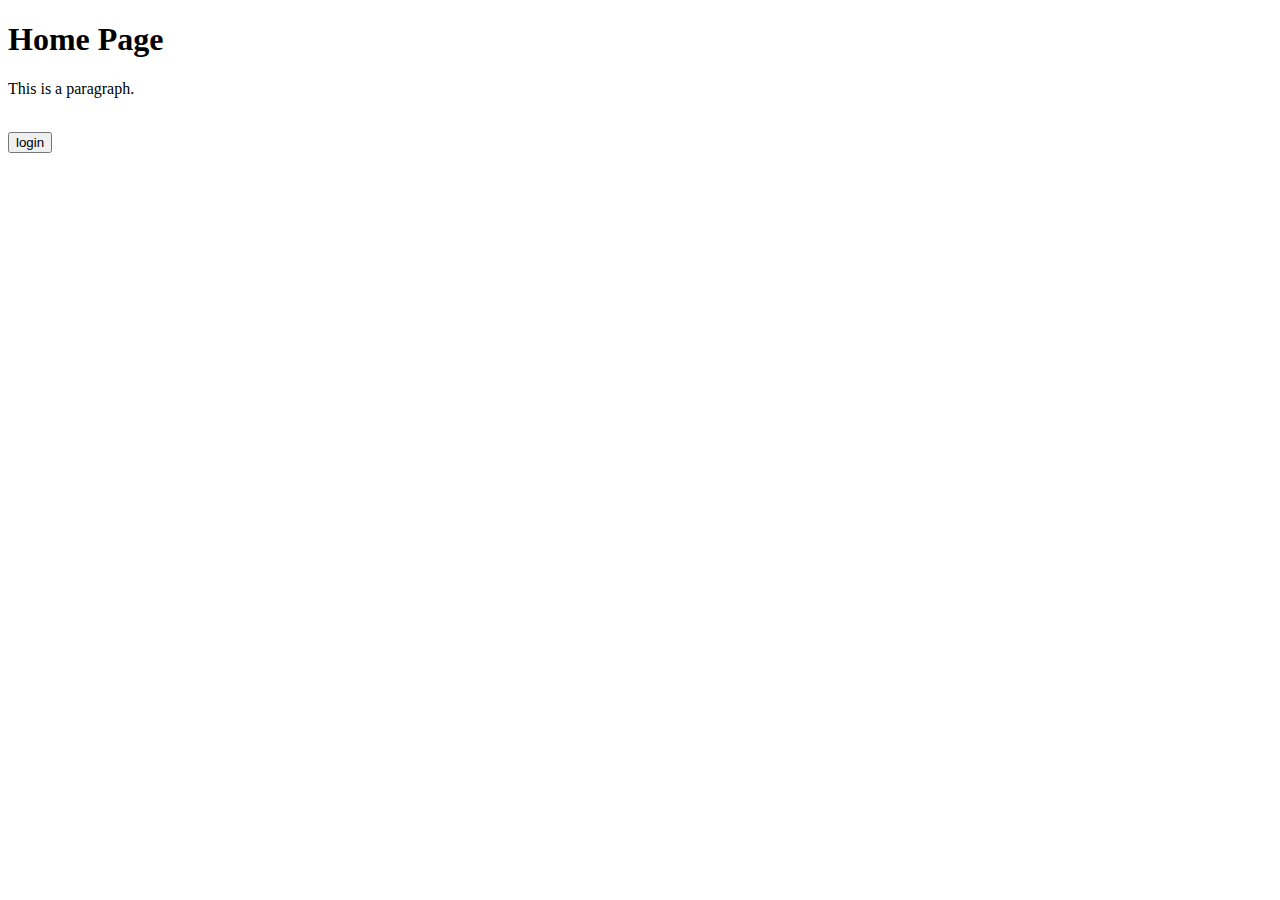
<file: index.html>
<!DOCTYPE html>
<html>
  <head>
    <title>home page</title>
  </head>
  <body>

    <script src="fb_login.js"></script>

    <h1>Home Page</h1>
    <p>This is a paragraph.</p>

    <br>
    <button onclick="loginPage()">login</button>

  </body>
</html>
</file>
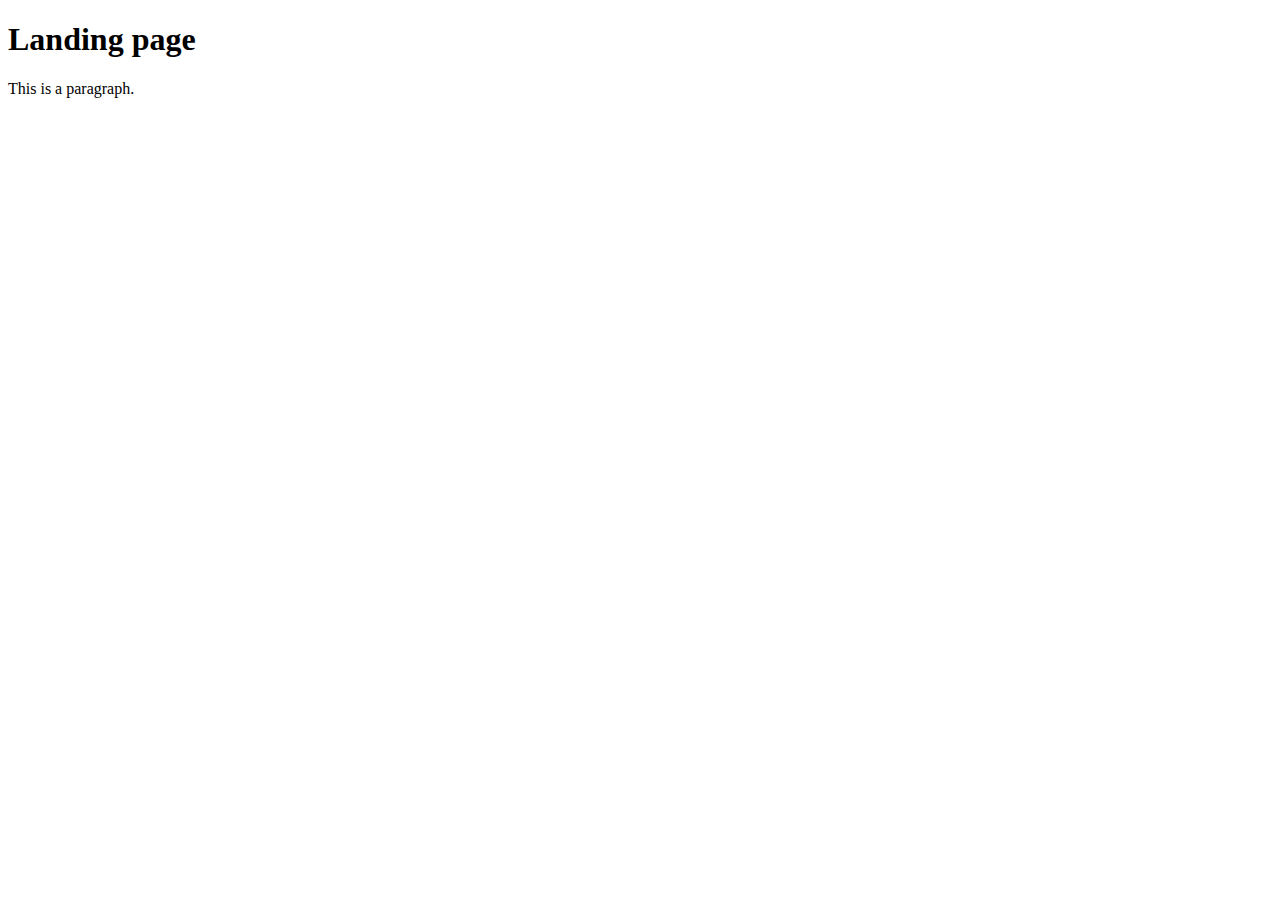
<file: HTML/landingPage.html>
<!DOCTYPE html>
<html>
    <head>
        <title>log in</title>
    </head>
    <body>

        <script src="/JS/landingPage.js"></script>

        <h1>Landing page</h1>
        <p>This is a paragraph.</p>

    </body>
</html>
</file>
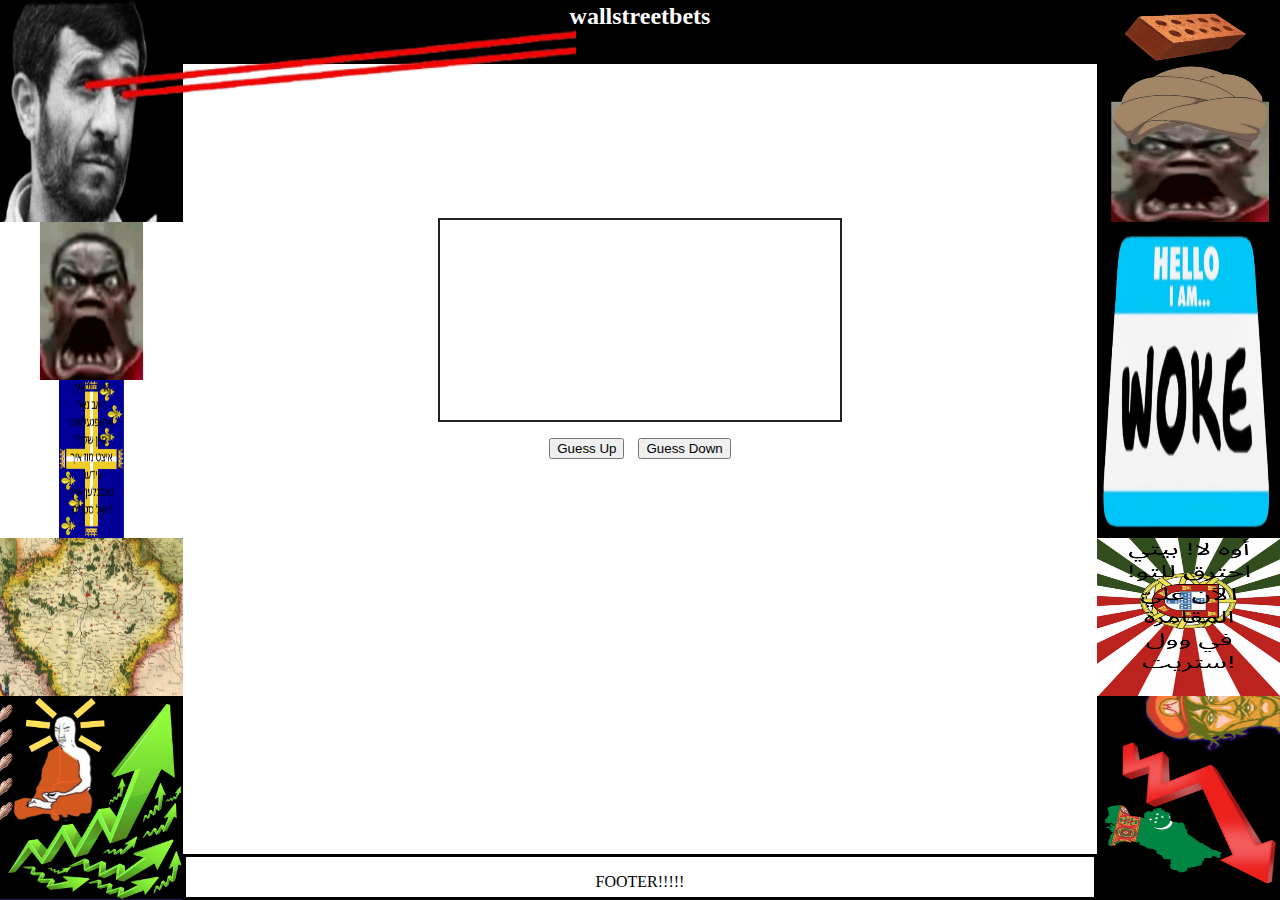
<file: HTML/wsb.html>
<!DOCTYPE html>
<html>
    <head>
        <title>WSB</title>
        <link rel="stylesheet" type="text/css" href="../CSS/wsb.css">
    </head>
    <body>

        <script src="/JS/wsb.js"></script>

        <div class="container"> 
            <div class="inoperable-message" style="display:none;">
                screen is inoperable at this size, what are you, a mobile user?
            </div>
            <div class="headerLeft" id="backgroundColour2">
                <img class="mahmoud" src="/images/mahmoudLazar.png">
            </div>
            <div class="header"><h2>wallstreetbets</h2></div>
            <div class="rightOfHeader" id="backgroundColour2"></div>
            <div class="headerMidRight" id="backgroundColour2"></div>
            <div class="headerRight" id="backgroundColour2">
                <img class="brick" src="/images/brick.png">
            </div>
            <div class="grid-1-1" id="backgroundColour2">
                
            </div>  <!--remember to replace scream image with one with transparent background-->
            <div class="grid-1-2" id="backgroundColour1"></div>
            <div class="grid-1-3" id="backgroundColour1"></div>
            <div class="grid-1-4" id="backgroundColour1"></div>
            <div class="grid-1-5" id="backgroundColour1"></div>
            <div class="grid-1-6" id="backgroundColour1"></div>
            <div class="grid-1-7" id="backgroundColour2">
                <img class="screamTurban" src="/images/screaming guy turban.png">
            </div>
            <div id="graph-game-area">
                <canvas id="graph-canvas" width="400" height="200" style="background: #fff; border: 2px solid #222; margin-bottom: 16px;"></canvas>
                <div style="margin-bottom: 12px;">
                    <button id="guess-up" style="margin-right: 10px;">Guess Up</button>
                    <button id="guess-down">Guess Down</button>
                </div>
                <div id="graph-status" style="font-size: 1.2em; color: #222; margin-bottom: 8px;"></div>
                <div id="graph-score" style="font-size: 1em; color: #444;"></div>
            </div>
            <div class="grid-2-1" id="backgroundColour2">
                <img class="screamFace" src="/images/screaming face guy.png"> 
            </div>
            <div class="grid-2-2" id="backgroundColour1"></div>
            <div class="grid-2-3" id="backgroundColour1"></div>
            <div class="grid-2-4" id="backgroundColour1"></div>
            <div class="grid-2-5" id="backgroundColour1"></div>
            <div class="grid-2-6" id="backgroundColour1"></div>
            <div class="grid-2-7" id="backgroundColour2">
                <img class="woke" src="/images/hello i am woke.png"> 
            </div>
            <div class="grid-3-1" id="backgroundColour2">
                <img class="franceFlag" src="/images/french royal flag yiddish.png">
            </div>
            <div class="grid-3-2" id="backgroundColour1"></div>
            <div class="grid-3-3" id="backgroundColour1"></div>
            <div class="grid-3-4" id="backgroundColour1"></div>
            <div class="grid-3-5" id="backgroundColour1"></div>
            <div class="grid-3-6" id="backgroundColour1"></div>
            <div class="grid-3-7" id="backgroundColour2">
                
            </div>
            <div class="grid-4-1" id="backgroundColour2">
                <img class="bohemiaMap" src="/images/map of the kingdom of bohemia.png">
            </div>
            <div class="grid-4-2" id="backgroundColour1"></div>
            <div class="grid-4-3" id="backgroundColour1"></div>
            <div class="grid-4-4" id="backgroundColour1"></div>
            <div class="grid-4-5" id="backgroundColour1"></div>
            <div class="grid-4-6" id="backgroundColour1"></div>
            <div class="grid-4-7" id="backgroundColour2">
                <img class="portoJapan" src="/images/portuguese japanese empire arabic.png">
            </div>
            <div class="grid-5-1" id="backgroundColour2">
                <img class="holyChuddha" src="/images/holy chuddha and surrounding things.png">
            </div>
            <div class="grid-5-2" id="backgroundColour1"></div>
            <div class="grid-5-3" id="backgroundColour1"></div>
            <div class="grid-5-4" id="backgroundColour1"></div>
            <div class="grid-5-5" id="backgroundColour1"></div>
            <div class="grid-5-6" id="backgroundColour1"></div>
            <div class="grid-5-7" id="backgroundColour2">
                <img class="bottomRight" src="/images/turkmenistan going down.png">
            </div>
            <div class="footerLeft" id="backgroundColour2"></div>
            <div class="footer"><p>FOOTER!!!!!</p></div>
            <div class="footerRight" id="backgroundColour2"></div>
        </div>

    </body>
</html>
</file>
<file: CSS/wsb.css>
/*the CSS code for the 1st game, WSB*/
.container {
    display: grid;
    height: 100vh;
    width: 100%;
    grid-template-columns: 1fr 1fr 1fr 1fr 1fr 1fr 1fr;
    /*adjusted width to account for footer*/
    grid-template-rows: 0.077fr 0.189fr 0.189fr 0.189fr 0.189fr 0.189fr 0.055fr;
}

/*this code applies to all divs inside the container*/
.container > div {
    min-height: 20px; 
}

/*size/position of an image in the grid*/
.mahmoud {
    position: absolute;
    width: 45%;
    height: 25%;
    display: block;
    margin-left: auto;
    margin-right: auto; 
}

/*size/position of an image in the grid*/
.screamFace {
    position: relative;
    width: 100%;
    height: 100%;
    display: block;
    margin-left: auto;
    margin-right: auto;
}

.franceFlag {
    position: relative;
    width: 100%;
    height: 100%;
    display: block;
    margin-left: auto;
    margin-right: auto;
}

.bohemiaMap {
    position: relative;
    width: 100%;
    height: 100%;
    display: block;
    margin-left: auto;
    margin-right: auto;
}

.holyChuddha {
    position: relative;
    width: 100%;
    height: 100%;
    display: block;
    margin-left: auto;
    margin-right: auto;
}

.brick {
    position: relative;
    width: 100%;
    height: 100%;
    display: block;
    margin-left: auto;
    margin-right: auto;
}

.screamTurban {
    position: relative;
    width: 100%;
    height: 100%;
    display: block;
    margin-left: auto;
    margin-right: auto;
}

.woke {
    position: relative;
    width: 100%;
    height: 100%;
    display: block;
    margin-left: auto;
    margin-right: auto;
}

.portoJapan {
    position: relative;
    width: 100%;
    height: 100%;
    display: block;
    margin-left: auto;
    margin-right: auto;
}

.bottomRight {
    position: relative;
    width: 100%;
    height: 100%;
    display: block;
    margin-left: auto;
    margin-right: auto;
}

#graph-game-area {
    grid-column: 2 / 7;
    grid-row: 1 / 6;
    display: flex;
    flex-direction: column;
    align-items: center;
    justify-content: center;
}

#backgroundColour1 {
    background-color: transparent;
}

#backgroundColour2 {
    background-color: black;
}

body {
    margin: 0;
    border: none;
}

/*a large series of grids*/

.headerLeft {
    grid-column: 1 / span 3;
    grid-row: 1;
}  

h2 {
    color: white;
    text-align: center;
    margin: auto;
}


.header {
    grid-column: 4;
    grid-row: 1;
    border: 3px solid black;
    background-color: black;
    text-align: center;
}

.rightOfHeader {
    grid-column: 5;
    grid-row: 1;
}

.headerMidRight {
    grid-column: 6;
    grid-row: 1;
}

.headerRight {
    grid-column: 7;
    grid-row: 1;
}

.grid-1-1 {
    grid-column: 1;
    grid-row: 2;
} 

.grid-1-2 {
    grid-column: 2;
    grid-row: 2;
}

.grid-1-3 {
    grid-column: 3;
    grid-row: 2;
}

.grid-1-4 {
    grid-column: 4;
    grid-row: 2;
}

.grid-1-5 {
    grid-column: 5;
    grid-row: 2;
}

.grid-1-6 {
    grid-column: 6;
    grid-row: 2;
}

.grid-1-7 {
    grid-column: 7;
    grid-row: 2;
}

.grid-2-1 { 
    grid-column: 1;
    grid-row: 3;
}

.grid-2-2 {
    grid-column: 2;
    grid-row: 3;
}

.grid-2-3 {
    grid-column: 3;
    grid-row: 3;
}

.grid-2-4 {
    grid-column: 4;
    grid-row: 3;
}

.grid-2-5 {
    grid-column: 5;
    grid-row: 3;
}

.grid-2-6 {
    grid-column: 6;
    grid-row: 3;
}

.grid-2-7 {
    grid-column: 7;
    grid-row: 3 / span 2;
}

.grid-3-1 {
    grid-column: 1;
    grid-row: 4;
}

.grid-3-2 {
    grid-column: 2;
    grid-row: 4;
}

.grid-3-3 {
    grid-column: 3;
    grid-row: 4;
}

.grid-3-4 {
    grid-column: 4;
    grid-row: 4;
}

.grid-3-5 {
    grid-column: 5;
    grid-row: 4;
}

.grid-3-6 {
    grid-column: 6;
    grid-row: 4;
}

.grid-3-7 {
    grid-column: 7;
    grid-row: 4;
}

.grid-4-1 {
    grid-column: 1;
    grid-row: 5;
}

.grid-4-2 {
    grid-column: 2;
    grid-row: 5;
}

.grid-4-3 {
    grid-column: 3;
    grid-row: 5;
}

.grid-4-4 {
    grid-column: 4;
    grid-row: 5;
}

.grid-4-5 {
    grid-column: 5;
    grid-row: 5;
}

.grid-4-6 {
    grid-column: 6;
    grid-row: 5;
}

.grid-4-7 {
    grid-column: 7;
    grid-row: 5;
}

.grid-5-1 {
    grid-column: 1;
    grid-row: 6 / span 2;
}

.grid-5-2 {
    grid-column: 2;
    grid-row: 6;
}

.grid-5-3 {
    grid-column: 3;
    grid-row: 6;
}

.grid-5-4 {
    grid-column: 4;
    grid-row: 6;
}

.grid-5-5 {
    grid-column: 5;
    grid-row: 6;
}

.grid-5-6 {
    grid-column: 6;
    grid-row: 6;
}

.grid-5-7 {
    grid-column: 7;
    grid-row: 6 / span 2;
}

.footerLeft {
    grid-column: 1;
    grid-row: 7;
}

.footer {
    grid-column: 2 / span 5;
    grid-row: 7;
    background-color: white;
    border: 3px solid black;
    text-align: center;
}

.footerRight {
    grid-column: 7;
    grid-row: 7;
}

@media (max-width: 400px) {
    body, html {
        height: 100vh;
        width: 100vw;
        margin: 0;
        padding: 0;
        overflow: hidden;
    }
    .container {
        display: flex !important;
        align-items: center;
        justify-content: center;
        height: 100vh !important;
        width: 100vw !important;
        background: #222;
        position: fixed;
        top: 0;
        left: 0;
        z-index: 9999;
    }
    /* Hide all direct children except .inoperable-message */
    .container > div:not(.inoperable-message) {
        display: none !important;
    }
    .inoperable-message {
        display: block !important;
        color: #fff;
        font-size: 2rem;
        text-align: center;
        font-family: sans-serif;
        background: #222;
        padding: 40px;
        border-radius: 20px;
        box-shadow: 0 0 20px #000;
    }
}
</file>
